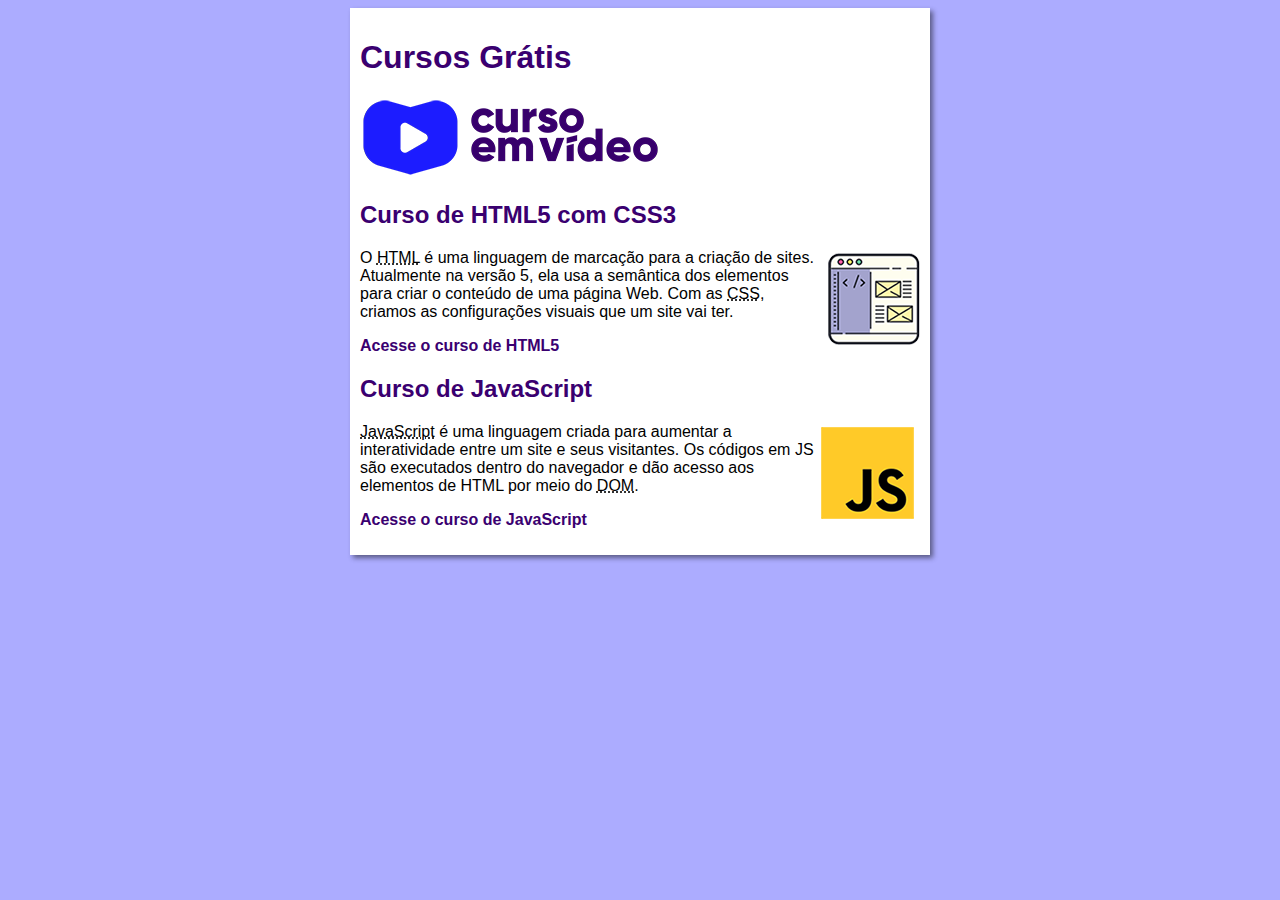
<file: index.html>
<!DOCTYPE html>
<html lang="pt-br">
<head>
    <meta charset="UTF-8">
    <meta name="viewport" content="width=device-width, initial-scale=1.0">
    <title>Curso em Vídeo</title>
    <link rel="stylesheet" href="estilos/style.css">
</head>
<body>
    <main>
        <header>
            <h1>Cursos Grátis</h1>
            <img src="imagens/curso-em-video-cor.png" alt="Curso em Vídeo">
        </header>
        <article>
            <h2>Curso de HTML5 com CSS3</h2>
            <img class="lado" src="imagens/curso-html-css.png" alt="Curso HTML">
            <p>O <abbr title="HyperText Markup language">HTML</abbr> é uma linguagem de marcação para a criação de sites. Atualmente na versão 5, ela usa a semântica dos elementos para criar o conteúdo de uma página Web. Com as <abbr title="Cascading Style Sheets">CSS</abbr>, criamos as configurações visuais que um site vai ter.</p>
            <p><a href="curso-html.html">Acesse o curso de HTML5</a></p>
        </article>
        <article>
            <h2>Curso de JavaScript</h2>
            <img class="lado" src="imagens/curso-javascript.png" alt="Curso JS">
            <p><abbr title="JavaScript">JavaScript</abbr> é uma linguagem criada para aumentar a interatividade entre um site e seus visitantes. Os códigos em JS são executados dentro do navegador e dão acesso aos elementos de HTML por meio do <abbr title="Document Object Model">DOM</abbr>.</p>
            <P><a href="curso-js.html">Acesse o curso de JavaScript</a></P>
        </article>
    </main>
</body> 
</html>
</file>
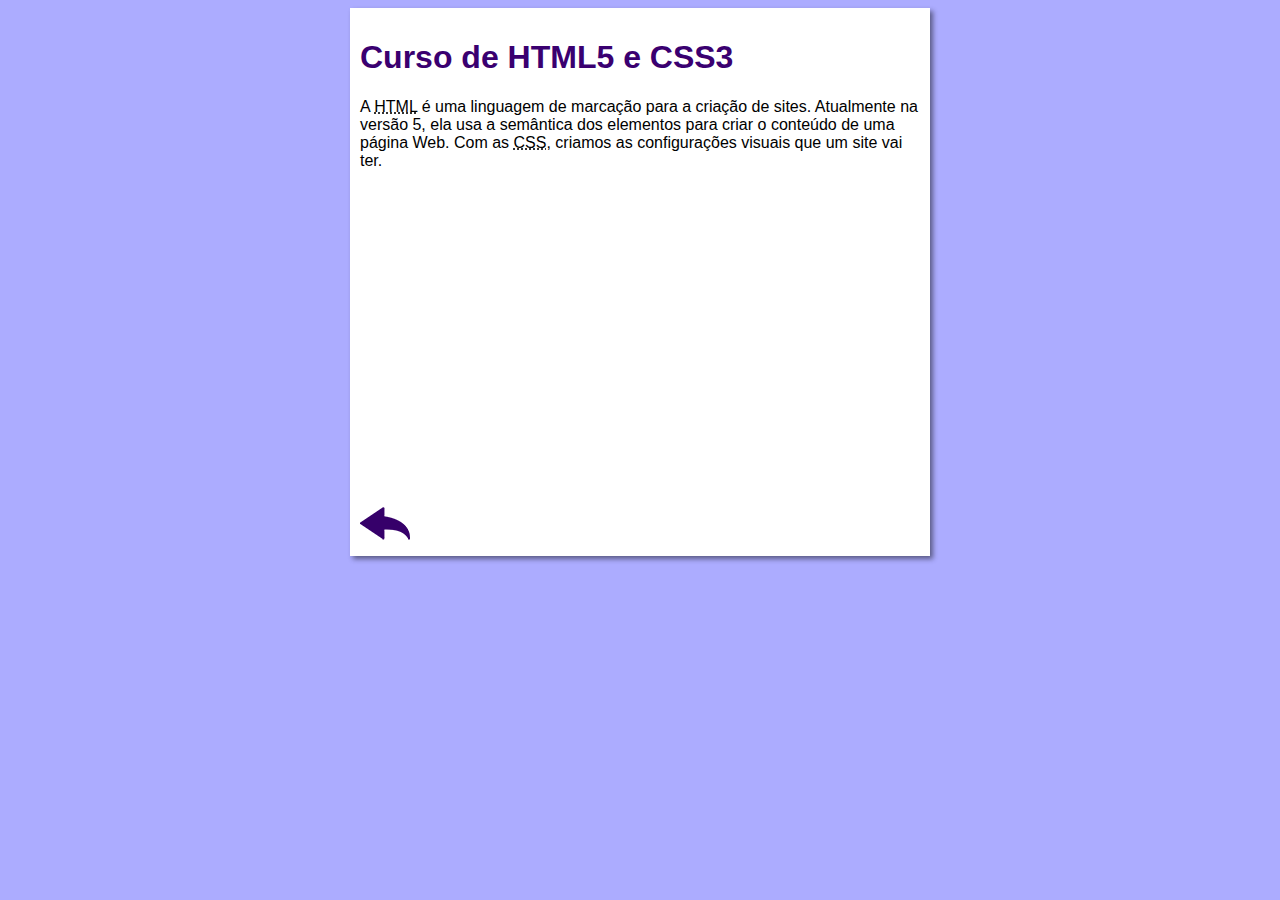
<file: curso-html.html>
<!DOCTYPE html>
<html lang="pt-br">
<head>
    <meta charset="UTF-8">
    <meta name="viewport" content="width=device-width, initial-scale=1.0">
    <title>Curso de HTML</title>
    <link rel="stylesheet" href="estilos/style.css">
</head>
<body>
    <main>
        <header>
            <h1>Curso de HTML5 e CSS3</h1>
        </header>
        <article>
            <p>A <abbr title="HyperText Markup Language">HTML</abbr> é uma linguagem de marcação para a criação de sites. Atualmente na versão 5, ela usa a semântica dos elementos para criar o conteúdo de uma página Web. Com as <abbr title="Cascading Style Sheets">CSS</abbr>, criamos as configurações visuais que um site vai ter.</p>

            <iframe width="560" height="315" src="https://www.youtube.com/embed/riSVzwlSnhw" frameborder="0" allow="accelerometer; autoplay; encrypted-media; gyroscope; picture-in-picture" allowfullscreen></iframe>

            <a href="index.html"><img src="imagens/btn-back.png" alt="Voltar"></a>
    
        </article>
    </main>
</body>
</html>
</file>
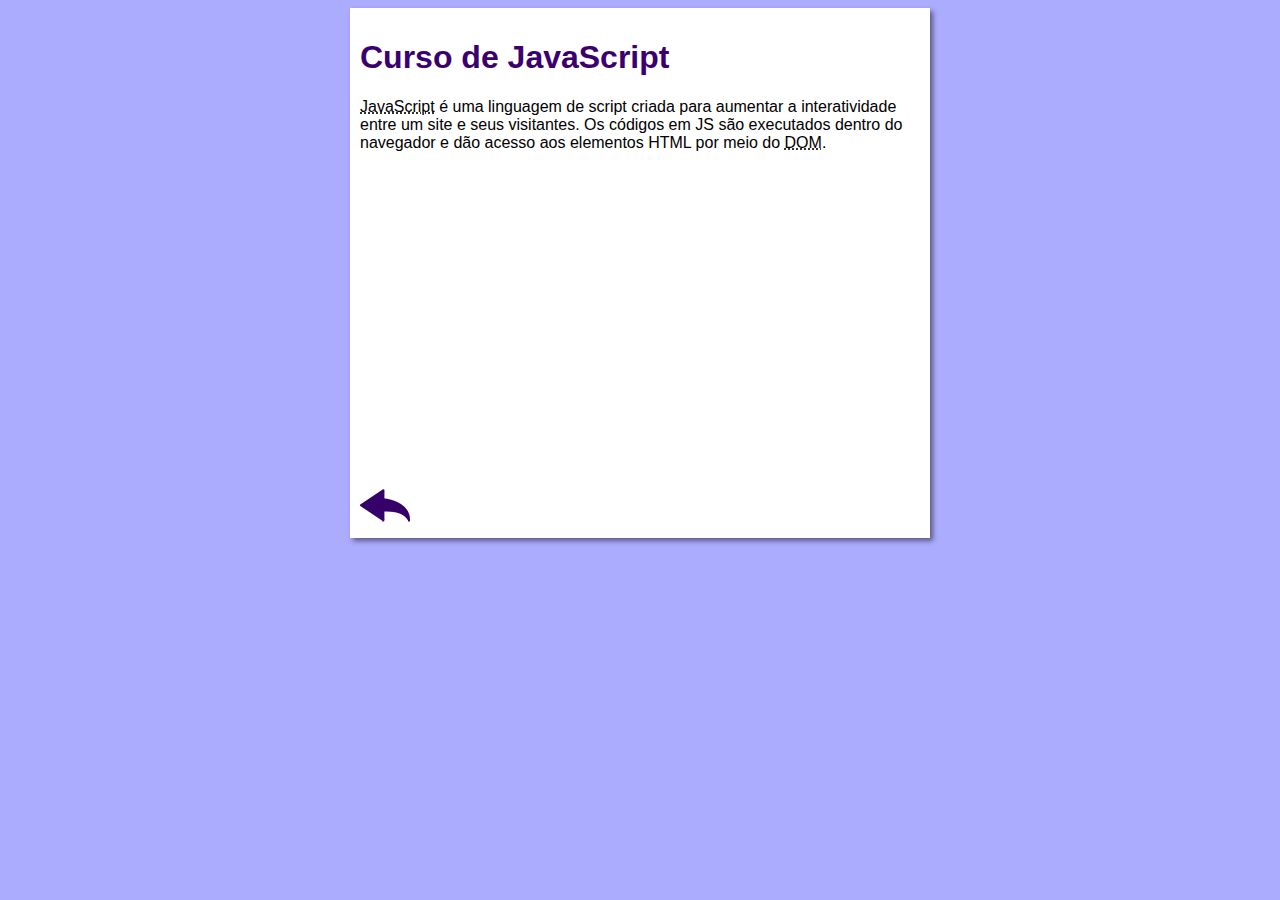
<file: curso-js.html>
<!DOCTYPE html>
<html lang="pt-br">
<head>
    <meta charset="UTF-8">
    <meta name="viewport" content="width=device-width, initial-scale=1.0">
    <title>Curso de JavaScript</title>
    <link rel="stylesheet" href="estilos/style.css">
</head>
<body>
    <main>
        <header>
            <h1>Curso de JavaScript</h1>
        </header>
        <article>
            <p><abbr title="JavaScript">JavaScript</abbr> é uma linguagem de script criada para aumentar a interatividade entre um site e seus visitantes. Os códigos em JS são executados dentro do navegador e dão acesso aos elementos HTML por meio do <abbr title="Document Object Model">DOM</abbr>.</p>

            <iframe width="560" height="315" src="https://www.youtube.com/embed/BXqUH86F-kA" frameborder="0" allow="accelerometer; autoplay; encrypted-media; gyroscope; picture-in-picture" allowfullscreen></iframe>

            <a href="index.html"><img src="imagens/btn-back.png" alt="Voltar"></a>
        </article>
    </main>
</body>
</html>
</file>
<file: estilos/style.css>
* {
    font-family: Arial, Helvetica, sans-serif;
    font-size: 16px;
}

body {
    background-color: #acacff;
}

main {
    background-color: white;
    width: 560px;
    margin: auto;
    padding: 10px;
    box-shadow: 3px 3px 5px rgba(0, 0, 0, 0.473);
}

h1 {
    font-size: 2em;
    color: rgb(58, 0, 112);
}

h2 {
    font-size: 1.5em;
    color: rgb(58, 0, 112);
}

img.lado {
    float: right;
}

a {
    text-decoration: none;
    font-weight: bold;
    color: rgb(58, 0, 112);
}

a:hover {
    text-decoration: underline;
    color: rgb(26, 26, 255);
}
</file>
